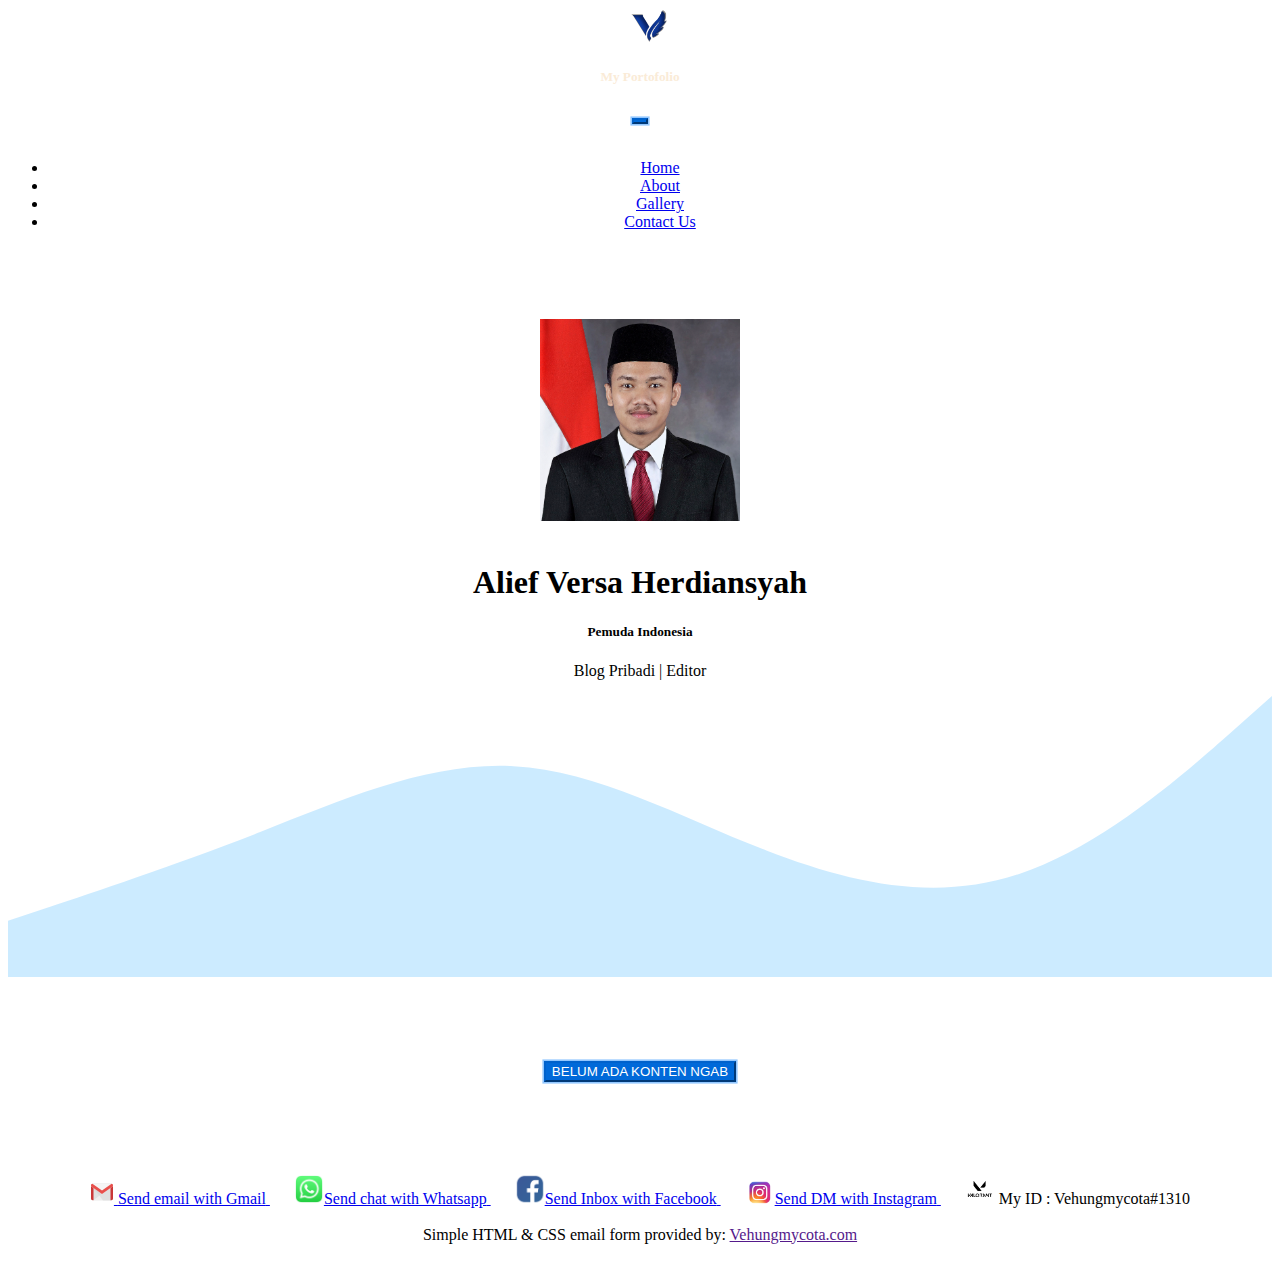
<file: index.html>
<!doctype html>
<html lang="id">

    <link rel="icon" href="img/icon.png" type="img/png" sizes="17x17">
    <title>My Portofolio | Alief Versa</title>

  <head>
    <!-- Required meta tags -->
    <meta charset="utf-8">
    <meta name="viewport" content="width=device-width, initial-scale=1">

    <!-- Bootstrap CSS -->
    <link href="https://cdn.jsdelivr.net/npm/bootstrap@5.0.2/dist/css/bootstrap.min.css" rel="stylesheet" integrity="sha384-EVSTQN3/azprG1Anm3QDgpJLIm9Nao0Yz1ztcQTwFspd3yD65VohhpuuCOmLASjC" crossorigin="anonymous">

    <link rel="stylesheet" href="css/css.css"/>

    <link rel="icon" href="img/icon.png" type="img/png" sizes="17x17">
    <title>My Portofolio | Alief Versa</title>

  </head >

  <body >

 <!-- navbar -->
  <nav class="navbar navbar-expand-lg navbar-dark bg-primary ms-auto text-end">
    <div class="container-fluid">
        &ensp;&ensp;
      <img src="img/V1.png" alt="" width="45" height="35" class="d-inline-block align-text-top">
      
      <h5 style="color: antiquewhite;">My Portofolio</h5>
      <button class="navbar-toggler" type="button" data-bs-toggle="collapse" data-bs-target="#navbarSupportedContent" aria-controls="navbarSupportedContent" aria-expanded="false" aria-label="Toggle navigation">
        <span class="navbar-toggler-icon text-end"></span>
      </button>
      <div class="collapse navbar-collapse" id="navbarSupportedContent">
        <ul class="navbar-nav me-auto mb-2 mb-lg-0 ms-auto">
            &ensp;&ensp;&ensp;&ensp;&ensp;&ensp;&ensp;&ensp;&ensp;&ensp;&ensp;&ensp;&ensp;&ensp;&ensp;&ensp;&ensp;&ensp;&ensp;&ensp;&ensp;&ensp;&ensp;&ensp;&ensp;&ensp;&ensp;&ensp;&ensp;&ensp;&ensp;&ensp;&ensp;&ensp;&ensp;&ensp;&ensp;&ensp;&ensp;&ensp;&ensp;&ensp;&ensp;&ensp;&ensp;&ensp;&ensp;&ensp;&ensp;&ensp;&ensp;&ensp;&ensp;&ensp;&ensp;&ensp;&ensp;&ensp;&ensp;&ensp;&ensp;&ensp;&ensp;&ensp;
            &ensp;&ensp;&ensp;&ensp;&ensp;&ensp;&ensp;&ensp;&ensp;&ensp;&ensp;&ensp;&ensp;&ensp;&ensp;&ensp;&ensp;&ensp;&ensp;&ensp;&ensp;
          <li class="nav-item text-end">
            <a class="nav-link active" aria-current="page" href="index.html">Home</a>
          </li>
          <li class="nav-item">
            <a class="nav-link active" aria-current="page" href="#">About</a>
            <li class="nav-item">
                <a class="nav-link active" aria-current="page" href="#">Gallery</a>
                <li class="nav-item">
                  <a class="nav-link active" aria-current="page" href="#">Contact Us</a>
            </ul>
        </ul>
        
      </div>
    </div>
  </nav>

 <!-- akhir navbar -->

 <!-- jumbotron -->
 <section  class="Jumbotron bg-light  rounded-lg  text-center" style="background-image: image(T.png);" >
 
    <br><br><br><br>
  
    <img src="img/Y1.jpg" alt="" width="200" class="d-inline-block align-text-top rounded-circle IMG-THUmbnail">
   
    <br>  <br> 
    <h1 class="display-4">Alief Versa Herdiansyah</h1>
    <h5>Pemuda Indonesia</h5>
    <p>Blog Pribadi | Editor</p>
  
    <svg xmlns="http://www.w3.org/2000/svg" viewBox="0 0 1440 320"><path fill="#0099ff" fill-opacity="0.20" d="M0,256L48,240C96,224,192,192,288,154.7C384,117,480,75,576,80C672,85,768,139,864,176C960,213,1056,235,1152,202.7C1248,171,1344,85,1392,42.7L1440,0L1440,320L1392,320C1344,320,1248,320,1152,320C1056,320,960,320,864,320C768,320,672,320,576,320C480,320,384,320,288,320C192,320,96,320,48,320L0,320Z"></path></svg>
  
  </section>
<!-- akhir jumbotron -->



<!-- KONTEN -->
<BR><BR><BR>
<H2> 
    <A href="index2.html">
    <button>BELUM ADA KONTEN NGAB</button>
    </A>
</H2>
</BR></BR></BR>
<!-- AKHIR KONTEN -->



<br>
</html>
<a href="https://mail.google.com/mail/u/0/?view=cm&tf=1&fs=1&to=aliefversaherdiansyah@gmail.com" target="_blank" rel="nofollow noopener" title="Send email with Gmail">
  <svg width="24" height="24" viewBox="0 0 48 48" class="gmail-icon"><g><path fill="#E0E0E0" d="M 5.5 40.5 L 42.5 40.5 C 44.433594 40.5 46 38.933594 46 37 L 46 11 C 46 9.066406 44.433594 7.5 42.5 7.5 L 5.5 7.5 C 3.566406 7.5 2 9.066406 2 11 L 2 37 C 2 38.933594 3.566406 40.5 5.5 40.5 Z "></path><path fill="#D9D9D9" d="M 26 40.5 L 42.5 40.5 C 44.433594 40.5 46 38.933594 46 37 L 46 11 C 46 9.066406 44.433594 7.5 42.5 7.5 L 5.5 7.5 C 3.566406 7.5 2 9.066406 2 11 Z "></path><path fill="#EEEEEE" d="M 6.746094 40.5 L 42.5 40.5 C 44.433594 40.5 46 38.933594 46 37 L 46 11.5 Z "></path><path fill="#E0E0E0" d="M 25.746094 40.5 L 42.5 40.5 C 44.433594 40.5 46 38.933594 46 37 L 46 11.5 L 18.769531 31.617188 Z "></path><path fill="#CA3737" d="M 42.5 9.5 L 5.5 9.5 C 3.566406 9.5 2 9.066406 2 11 L 2 37 C 2 38.933594 3.566406 40.5 5.5 40.5 L 7 40.5 L 7 12 L 41 12 L 41 40.5 L 42.5 40.5 C 44.433594 40.5 46 38.933594 46 37 L 46 11 C 46 9.066406 44.433594 9.5 42.5 9.5 Z "></path><path fill="#F5F5F5" d="M 42.5 7.5 L 5.5 7.5 C 3.566406 7.5 2 9.035156 2 11 C 2 12.207031 3.519531 13.257813 3.519531 13.257813 L 24 27.757813 L 44.480469 13.257813 C 44.480469 13.257813 46 12.207031 46 11 C 46 9.035156 44.433594 7.5 42.5 7.5 Z "></path><path fill="#E84F4B" d="M 43.246094 7.582031 L 24 21 L 4.753906 7.582031 C 3.179688 7.917969 2 9.296875 2 11 C 2 12.207031 3.519531 13.257813 3.519531 13.257813 L 24 27.757813 L 44.480469 13.257813 C 44.480469 13.257813 46 12.207031 46 11 C 46 9.296875 44.820313 7.917969 43.246094 7.582031 Z "></path></g></svg> <span>Send email with Gmail</span>
  </a>


&ensp; &ensp;
<body style="text-align: center;">
<a href="https://api.whatsapp.com/send?phone=6281252564168">
  <img src="img/wa.png" alt="Pengertian HTML" style="width: 30px"><span>Send chat with Whatsapp</span>
</a>
</body>

&ensp; &ensp;

<body>
<a href="https://www.facebook.com/profile.php?id=100005724425268">
  <img src="img/fb.png" alt="Pengertian HTML" style="width: 30px"><span>Send Inbox with Facebook</span>
</a>
</body>


&ensp; &ensp;

<body>
<a href="https://www.instagram.com/alfversahrdnsyh/">
  <img src="img/ig.png" alt="Pengertian HTML" style="width: 30px"><span>Send DM with Instagram</span>
</a>
</body>


&ensp; &ensp;

<body>

  <img src="img/valo.png" alt="Pengertian HTML" style="width: 30px"><span class="uwu"> My ID : Vehungmycota#1310</span>

</body>
<!-- yasetg -->

</body>
<br><br>
<div class="rara">
  Simple HTML & CSS email form provided by: <a href="" target="_blank">Vehungmycota.com</a>
  </div>
<br><br>
</file>
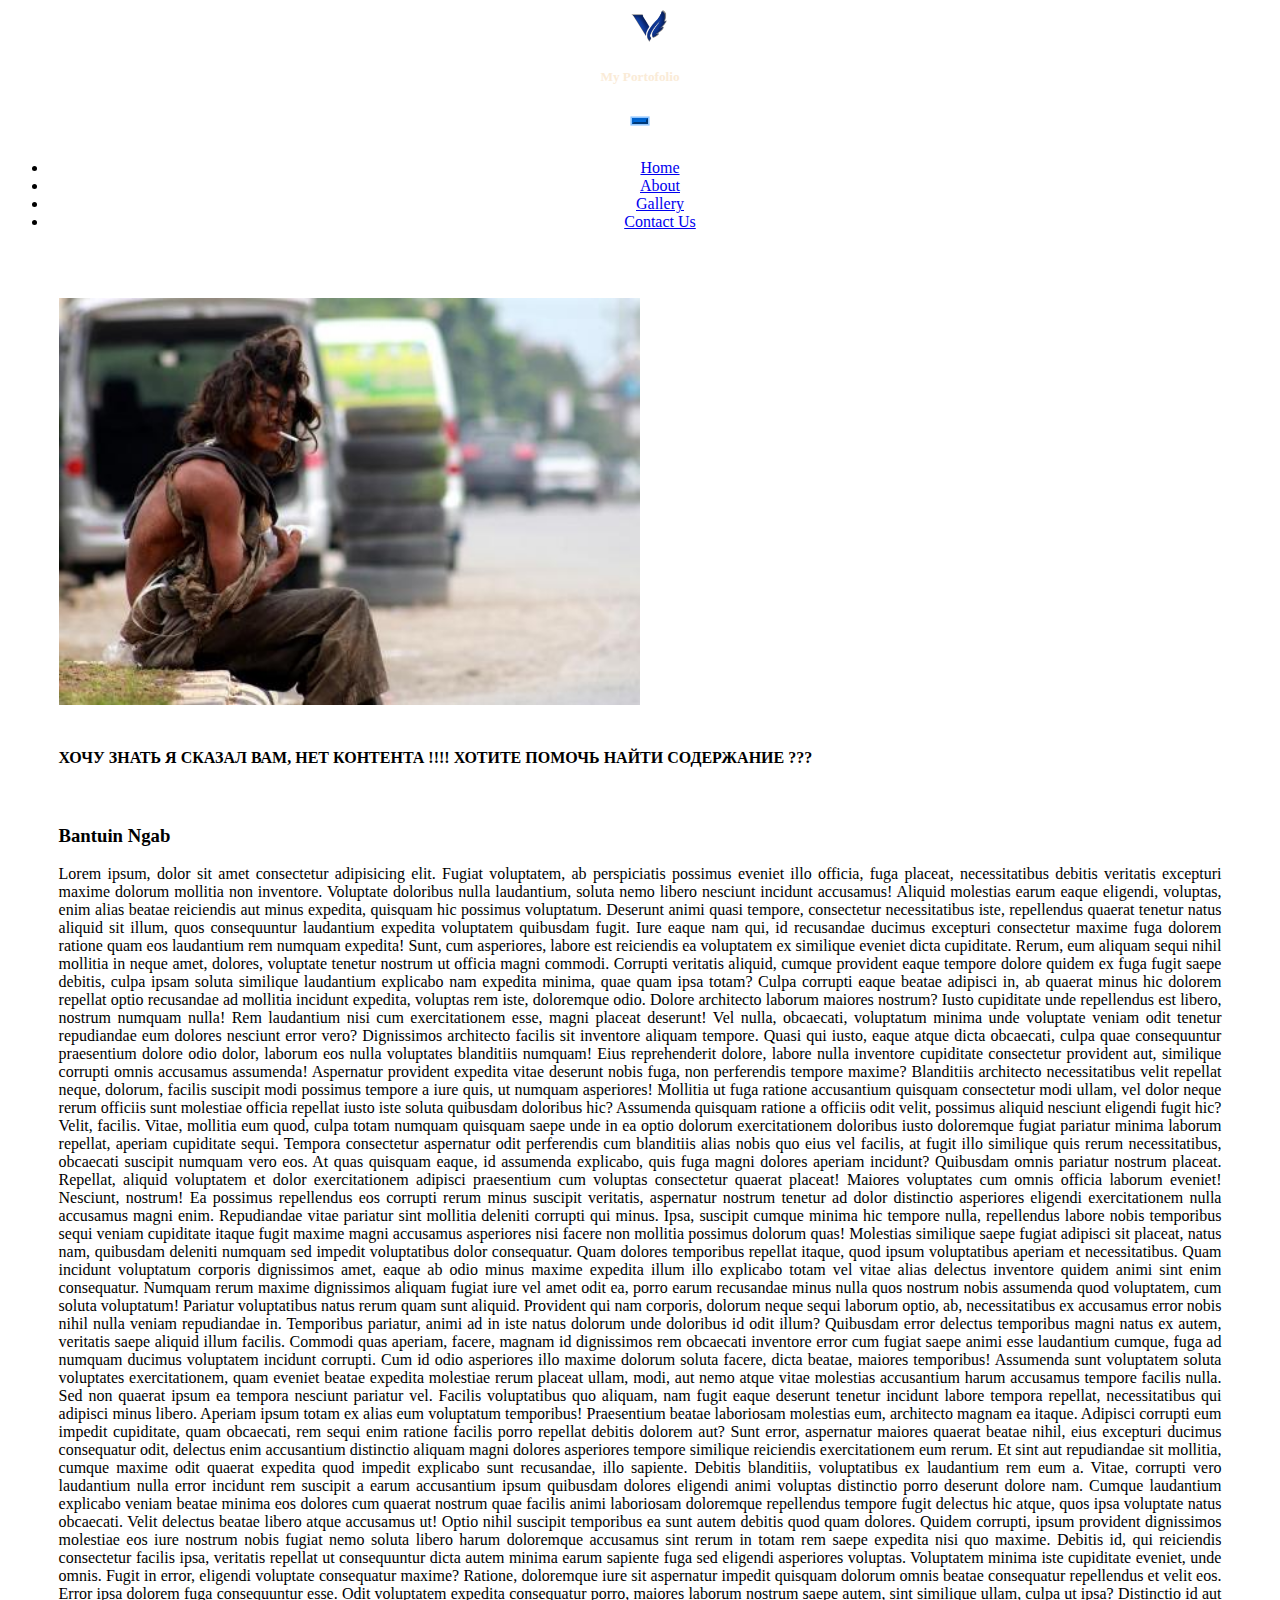
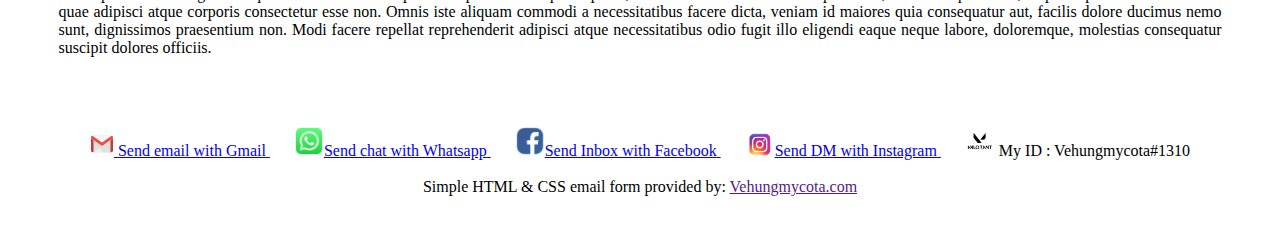
<file: index2.html>
<!doctype html>
<html lang="id">

    <link rel="icon" href="img/icon.png" type="img/png" sizes="17x17">
    <title>My Portofolio | Alief Versa</title>

  <head>
    <!-- Required meta tags -->
    <meta charset="utf-8">
    <meta name="viewport" content="width=device-width, initial-scale=1">

    <!-- Bootstrap CSS -->
    <link href="https://cdn.jsdelivr.net/npm/bootstrap@5.0.2/dist/css/bootstrap.min.css" rel="stylesheet" integrity="sha384-EVSTQN3/azprG1Anm3QDgpJLIm9Nao0Yz1ztcQTwFspd3yD65VohhpuuCOmLASjC" crossorigin="anonymous">

    <link rel="stylesheet" href="css/css.css"/>

    <link rel="icon" href="img/icon.png" type="img/png" sizes="17x17">
    <title>My Portofolio | Alief Versa</title>

  </head >

  <body >

 <!-- navbar -->
  <nav class="navbar navbar-expand-lg navbar-dark bg-primary ms-auto text-end">
    <div class="container-fluid">
        &ensp;&ensp;
      <img src="img/V1.png" alt="" width="45" height="35" class="d-inline-block align-text-top">
      
      <h5 style="color: antiquewhite;">My Portofolio</h5>
      <button class="navbar-toggler" type="button" data-bs-toggle="collapse" data-bs-target="#navbarSupportedContent" aria-controls="navbarSupportedContent" aria-expanded="false" aria-label="Toggle navigation">
        <span class="navbar-toggler-icon text-end"></span>
      </button>
      <div class="collapse navbar-collapse" id="navbarSupportedContent">
        <ul class="navbar-nav me-auto mb-2 mb-lg-0 ms-auto">
            &ensp;&ensp;&ensp;&ensp;&ensp;&ensp;&ensp;&ensp;&ensp;&ensp;&ensp;&ensp;&ensp;&ensp;&ensp;&ensp;&ensp;&ensp;&ensp;&ensp;&ensp;&ensp;&ensp;&ensp;&ensp;&ensp;&ensp;&ensp;&ensp;&ensp;&ensp;&ensp;&ensp;&ensp;&ensp;&ensp;&ensp;&ensp;&ensp;&ensp;&ensp;&ensp;&ensp;&ensp;&ensp;&ensp;&ensp;&ensp;&ensp;&ensp;&ensp;&ensp;&ensp;&ensp;&ensp;&ensp;&ensp;&ensp;&ensp;&ensp;&ensp;&ensp;&ensp;&ensp;
            &ensp;&ensp;&ensp;&ensp;&ensp;&ensp;&ensp;&ensp;&ensp;&ensp;&ensp;&ensp;&ensp;&ensp;&ensp;&ensp;&ensp;&ensp;&ensp;&ensp;&ensp;
          <li class="nav-item text-end">
            <a class="nav-link active" aria-current="page" href="index.html">Home</a>
          </li>
          <li class="nav-item">
            <a class="nav-link active" aria-current="page" href="#">About</a>
            <li class="nav-item">
                <a class="nav-link active" aria-current="page" href="#">Gallery</a>
                <li class="nav-item">
                  <a class="nav-link active" aria-current="page" href="#">Contact Us</a>
            </ul>
        </ul>
        
      </div>
    </div>
  </nav>

 <!-- akhir navbar -->

 <!-- konten -->
 <section class="ENTAH">
     <img src="img/org.jpg" width="50%" style="position: initial;" >

     <br></br>
    <H4>
        ХОЧУ ЗНАТЬ
        
        Я СКАЗАЛ ВАМ, НЕТ КОНТЕНТА !!!!
        
        ХОТИТЕ ПОМОЧЬ НАЙТИ СОДЕРЖАНИЕ ???</H4>
    </BR
>

<h3>Bantuin Ngab</h3>
    <div>Lorem ipsum, dolor sit amet consectetur adipisicing elit. Fugiat voluptatem, ab perspiciatis possimus eveniet illo officia, fuga placeat, necessitatibus debitis veritatis excepturi maxime dolorum mollitia non inventore. Voluptate doloribus nulla laudantium, soluta nemo libero nesciunt incidunt accusamus! Aliquid molestias earum eaque eligendi, voluptas, enim alias beatae reiciendis aut minus expedita, quisquam hic possimus voluptatum. Deserunt animi quasi tempore, consectetur necessitatibus iste, repellendus quaerat tenetur natus aliquid sit illum, quos consequuntur laudantium expedita voluptatem quibusdam fugit. Iure eaque nam qui, id recusandae ducimus excepturi consectetur maxime fuga dolorem ratione quam eos laudantium rem numquam expedita! Sunt, cum asperiores, labore est reiciendis ea voluptatem ex similique eveniet dicta cupiditate. Rerum, eum aliquam sequi nihil mollitia in neque amet, dolores, voluptate tenetur nostrum ut officia magni commodi. Corrupti veritatis aliquid, cumque provident eaque tempore dolore quidem ex fuga fugit saepe debitis, culpa ipsam soluta similique laudantium explicabo nam expedita minima, quae quam ipsa totam? Culpa corrupti eaque beatae adipisci in, ab quaerat minus hic dolorem repellat optio recusandae ad mollitia incidunt expedita, voluptas rem iste, doloremque odio. Dolore architecto laborum maiores nostrum? Iusto cupiditate unde repellendus est libero, nostrum numquam nulla! Rem laudantium nisi cum exercitationem esse, magni placeat deserunt! Vel nulla, obcaecati, voluptatum minima unde voluptate veniam odit tenetur repudiandae eum dolores nesciunt error vero? Dignissimos architecto facilis sit inventore aliquam tempore. Quasi qui iusto, eaque atque dicta obcaecati, culpa quae consequuntur praesentium dolore odio dolor, laborum eos nulla voluptates blanditiis numquam! Eius reprehenderit dolore, labore nulla inventore cupiditate consectetur provident aut, similique corrupti omnis accusamus assumenda! Aspernatur provident expedita vitae deserunt nobis fuga, non perferendis tempore maxime? Blanditiis architecto necessitatibus velit repellat neque, dolorum, facilis suscipit modi possimus tempore a iure quis, ut numquam asperiores! Mollitia ut fuga ratione accusantium quisquam consectetur modi ullam, vel dolor neque rerum officiis sunt molestiae officia repellat iusto iste soluta quibusdam doloribus hic? Assumenda quisquam ratione a officiis odit velit, possimus aliquid nesciunt eligendi fugit hic? Velit, facilis. Vitae, mollitia eum quod, culpa totam numquam quisquam saepe unde in ea optio dolorum exercitationem doloribus iusto doloremque fugiat pariatur minima laborum repellat, aperiam cupiditate sequi. Tempora consectetur aspernatur odit perferendis cum blanditiis alias nobis quo eius vel facilis, at fugit illo similique quis rerum necessitatibus, obcaecati suscipit numquam vero eos. At quas quisquam eaque, id assumenda explicabo, quis fuga magni dolores aperiam incidunt? Quibusdam omnis pariatur nostrum placeat. Repellat, aliquid voluptatem et dolor exercitationem adipisci praesentium cum voluptas consectetur quaerat placeat! Maiores voluptates cum omnis officia laborum eveniet! Nesciunt, nostrum! Ea possimus repellendus eos corrupti rerum minus suscipit veritatis, aspernatur nostrum tenetur ad dolor distinctio asperiores eligendi exercitationem nulla accusamus magni enim. Repudiandae vitae pariatur sint mollitia deleniti corrupti qui minus. Ipsa, suscipit cumque minima hic tempore nulla, repellendus labore nobis temporibus sequi veniam cupiditate itaque fugit maxime magni accusamus asperiores nisi facere non mollitia possimus dolorum quas! Molestias similique saepe fugiat adipisci sit placeat, natus nam, quibusdam deleniti numquam sed impedit voluptatibus dolor consequatur. Quam dolores temporibus repellat itaque, quod ipsum voluptatibus aperiam et necessitatibus. Quam incidunt voluptatum corporis dignissimos amet, eaque ab odio minus maxime expedita illum illo explicabo totam vel vitae alias delectus inventore quidem animi sint enim consequatur. Numquam rerum maxime dignissimos aliquam fugiat iure vel amet odit ea, porro earum recusandae minus nulla quos nostrum nobis assumenda quod voluptatem, cum soluta voluptatum! Pariatur voluptatibus natus rerum quam sunt aliquid. Provident qui nam corporis, dolorum neque sequi laborum optio, ab, necessitatibus ex accusamus error nobis nihil nulla veniam repudiandae in. Temporibus pariatur, animi ad in iste natus dolorum unde doloribus id odit illum? Quibusdam error delectus temporibus magni natus ex autem, veritatis saepe aliquid illum facilis. Commodi quas aperiam, facere, magnam id dignissimos rem obcaecati inventore error cum fugiat saepe animi esse laudantium cumque, fuga ad numquam ducimus voluptatem incidunt corrupti. Cum id odio asperiores illo maxime dolorum soluta facere, dicta beatae, maiores temporibus! Assumenda sunt voluptatem soluta voluptates exercitationem, quam eveniet beatae expedita molestiae rerum placeat ullam, modi, aut nemo atque vitae molestias accusantium harum accusamus tempore facilis nulla. Sed non quaerat ipsum ea tempora nesciunt pariatur vel. Facilis voluptatibus quo aliquam, nam fugit eaque deserunt tenetur incidunt labore tempora repellat, necessitatibus qui adipisci minus libero. Aperiam ipsum totam ex alias eum voluptatum temporibus! Praesentium beatae laboriosam molestias eum, architecto magnam ea itaque. Adipisci corrupti eum impedit cupiditate, quam obcaecati, rem sequi enim ratione facilis porro repellat debitis dolorem aut? Sunt error, aspernatur maiores quaerat beatae nihil, eius excepturi ducimus consequatur odit, delectus enim accusantium distinctio aliquam magni dolores asperiores tempore similique reiciendis exercitationem eum rerum. Et sint aut repudiandae sit mollitia, cumque maxime odit quaerat expedita quod impedit explicabo sunt recusandae, illo sapiente. Debitis blanditiis, voluptatibus ex laudantium rem eum a. Vitae, corrupti vero laudantium nulla error incidunt rem suscipit a earum accusantium ipsum quibusdam dolores eligendi animi voluptas distinctio porro deserunt dolore nam. Cumque laudantium explicabo veniam beatae minima eos dolores cum quaerat nostrum quae facilis animi laboriosam doloremque repellendus tempore fugit delectus hic atque, quos ipsa voluptate natus obcaecati. Velit delectus beatae libero atque accusamus ut! Optio nihil suscipit temporibus ea sunt autem debitis quod quam dolores. Quidem corrupti, ipsum provident dignissimos molestiae eos iure nostrum nobis fugiat nemo soluta libero harum doloremque accusamus sint rerum in totam rem saepe expedita nisi quo maxime. Debitis id, qui reiciendis consectetur facilis ipsa, veritatis repellat ut consequuntur dicta autem minima earum sapiente fuga sed eligendi asperiores voluptas. Voluptatem minima iste cupiditate eveniet, unde omnis. Fugit in error, eligendi voluptate consequatur maxime? Ratione, doloremque iure sit aspernatur impedit quisquam dolorum omnis beatae consequatur repellendus et velit eos. Error ipsa dolorem fuga consequuntur esse. Odit voluptatem expedita consequatur porro, maiores laborum nostrum saepe autem, sint similique ullam, culpa ut ipsa? Distinctio id aut quae adipisci atque corporis consectetur esse non. Omnis iste aliquam commodi a necessitatibus facere dicta, veniam id maiores quia consequatur aut, facilis dolore ducimus nemo sunt, dignissimos praesentium non. Modi facere repellat reprehenderit adipisci atque necessitatibus odio fugit illo eligendi eaque neque labore, doloremque, molestias consequatur suscipit dolores officiis.</div>

         </section>
 <!-- akhir konten -->

 
 <!-- SOSMED -->
<br>
</html>

<a href="https://mail.google.com/mail/u/0/?view=cm&tf=1&fs=1&to=aliefversaherdiansyah@gmail.com" target="_blank" rel="nofollow noopener" title="Send email with Gmail">
  <svg width="24" height="24" viewBox="0 0 48 48" class="gmail-icon"><g><path fill="#E0E0E0" d="M 5.5 40.5 L 42.5 40.5 C 44.433594 40.5 46 38.933594 46 37 L 46 11 C 46 9.066406 44.433594 7.5 42.5 7.5 L 5.5 7.5 C 3.566406 7.5 2 9.066406 2 11 L 2 37 C 2 38.933594 3.566406 40.5 5.5 40.5 Z "></path><path fill="#D9D9D9" d="M 26 40.5 L 42.5 40.5 C 44.433594 40.5 46 38.933594 46 37 L 46 11 C 46 9.066406 44.433594 7.5 42.5 7.5 L 5.5 7.5 C 3.566406 7.5 2 9.066406 2 11 Z "></path><path fill="#EEEEEE" d="M 6.746094 40.5 L 42.5 40.5 C 44.433594 40.5 46 38.933594 46 37 L 46 11.5 Z "></path><path fill="#E0E0E0" d="M 25.746094 40.5 L 42.5 40.5 C 44.433594 40.5 46 38.933594 46 37 L 46 11.5 L 18.769531 31.617188 Z "></path><path fill="#CA3737" d="M 42.5 9.5 L 5.5 9.5 C 3.566406 9.5 2 9.066406 2 11 L 2 37 C 2 38.933594 3.566406 40.5 5.5 40.5 L 7 40.5 L 7 12 L 41 12 L 41 40.5 L 42.5 40.5 C 44.433594 40.5 46 38.933594 46 37 L 46 11 C 46 9.066406 44.433594 9.5 42.5 9.5 Z "></path><path fill="#F5F5F5" d="M 42.5 7.5 L 5.5 7.5 C 3.566406 7.5 2 9.035156 2 11 C 2 12.207031 3.519531 13.257813 3.519531 13.257813 L 24 27.757813 L 44.480469 13.257813 C 44.480469 13.257813 46 12.207031 46 11 C 46 9.035156 44.433594 7.5 42.5 7.5 Z "></path><path fill="#E84F4B" d="M 43.246094 7.582031 L 24 21 L 4.753906 7.582031 C 3.179688 7.917969 2 9.296875 2 11 C 2 12.207031 3.519531 13.257813 3.519531 13.257813 L 24 27.757813 L 44.480469 13.257813 C 44.480469 13.257813 46 12.207031 46 11 C 46 9.296875 44.820313 7.917969 43.246094 7.582031 Z "></path></g></svg> <span>Send email with Gmail</span>
  </a>


&ensp; &ensp;
<body style="text-align: center;">
<a href="https://api.whatsapp.com/send?phone=6281252564168">
  <img src="img/wa.png" alt="Pengertian HTML" style="width: 30px"><span>Send chat with Whatsapp</span>
</a>
</body>

&ensp; &ensp;

<body>
<a href="https://www.facebook.com/profile.php?id=100005724425268">
  <img src="img/fb.png" alt="Pengertian HTML" style="width: 30px"><span>Send Inbox with Facebook</span>
</a>
</body>


&ensp; &ensp;

<body>
<a href="https://www.instagram.com/alfversahrdnsyh/">
  <img src="img/ig.png" alt="Pengertian HTML" style="width: 30px"><span>Send DM with Instagram</span>
</a>
</body>


&ensp; &ensp;

<body>

  <img src="img/valo.png" alt="Pengertian HTML" style="width: 30px"><span class="uwu"> My ID : Vehungmycota#1310</span>

</body>
<!-- yasetg -->

</body>
<br><br>
<div class="rara">
  Simple HTML & CSS email form provided by: <a href="" target="_blank">Vehungmycota.com</a>
  </div>
<br><br>
<!-- AKHIR SOSMED -->
</file>
<file: css/css.css>
.jumbotron {
  background-image: src("img/Y1.jpg");
}

button {
  color: #fff;
  background-color: #0069d9;
  border-color: #0062cc;
  box-shadow: 0 0 0 0.1rem rgba(38, 143, 255, 0.5);
}

.ENTAH {
  text-align: justify;
  padding: 4%;
}
</file>
